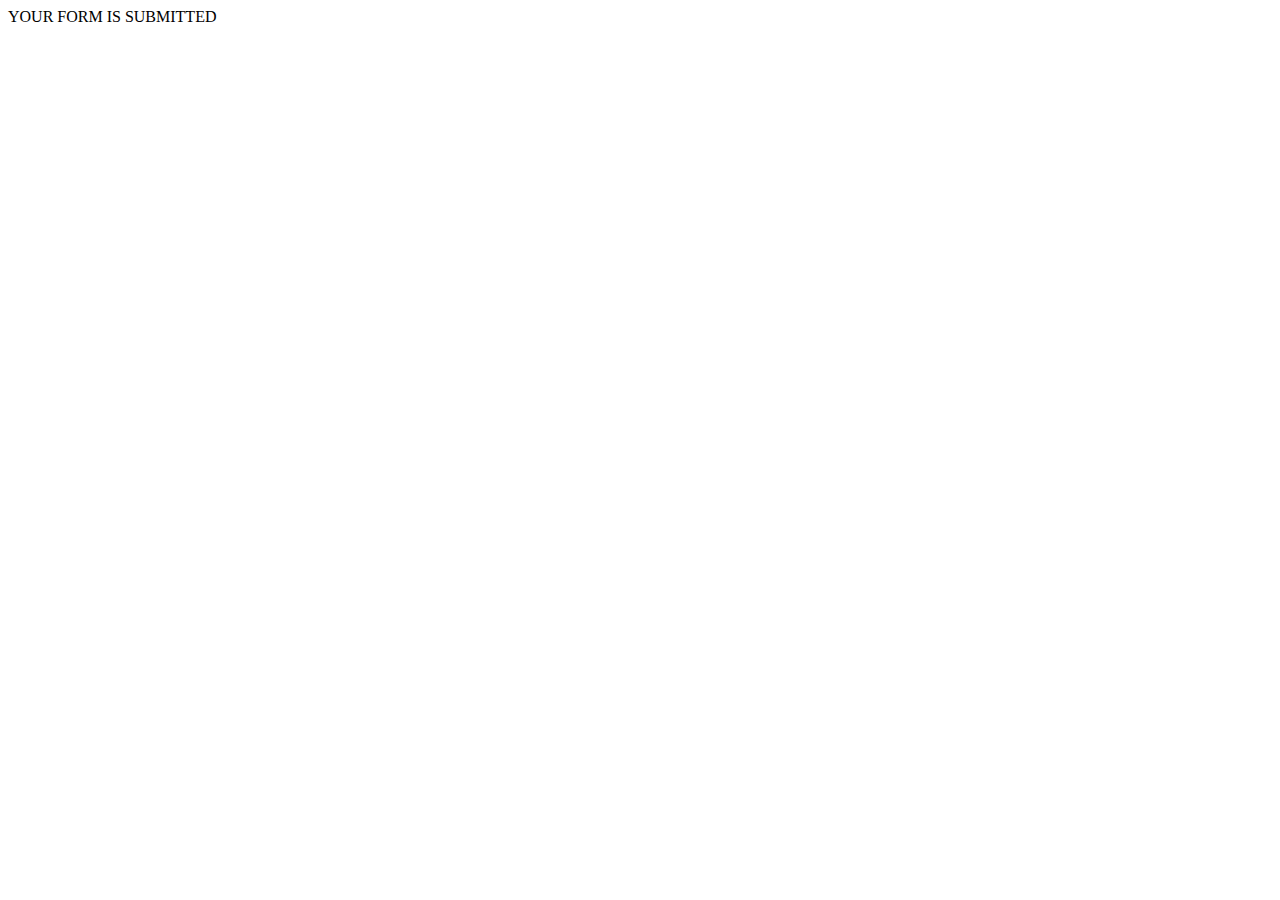
<file: index.html>
<!DOCTYPE html>
<html lang="en">
<head>
    <meta charset="UTF-8">
    <meta http-equiv="X-UA-Compatible" content="IE=edge">
    <meta name="viewport" content="width=device-width, initial-scale=1.0">
    <title>Document</title>
</head>
<body>
    YOUR FORM IS SUBMITTED
</body>
</html>
</file>
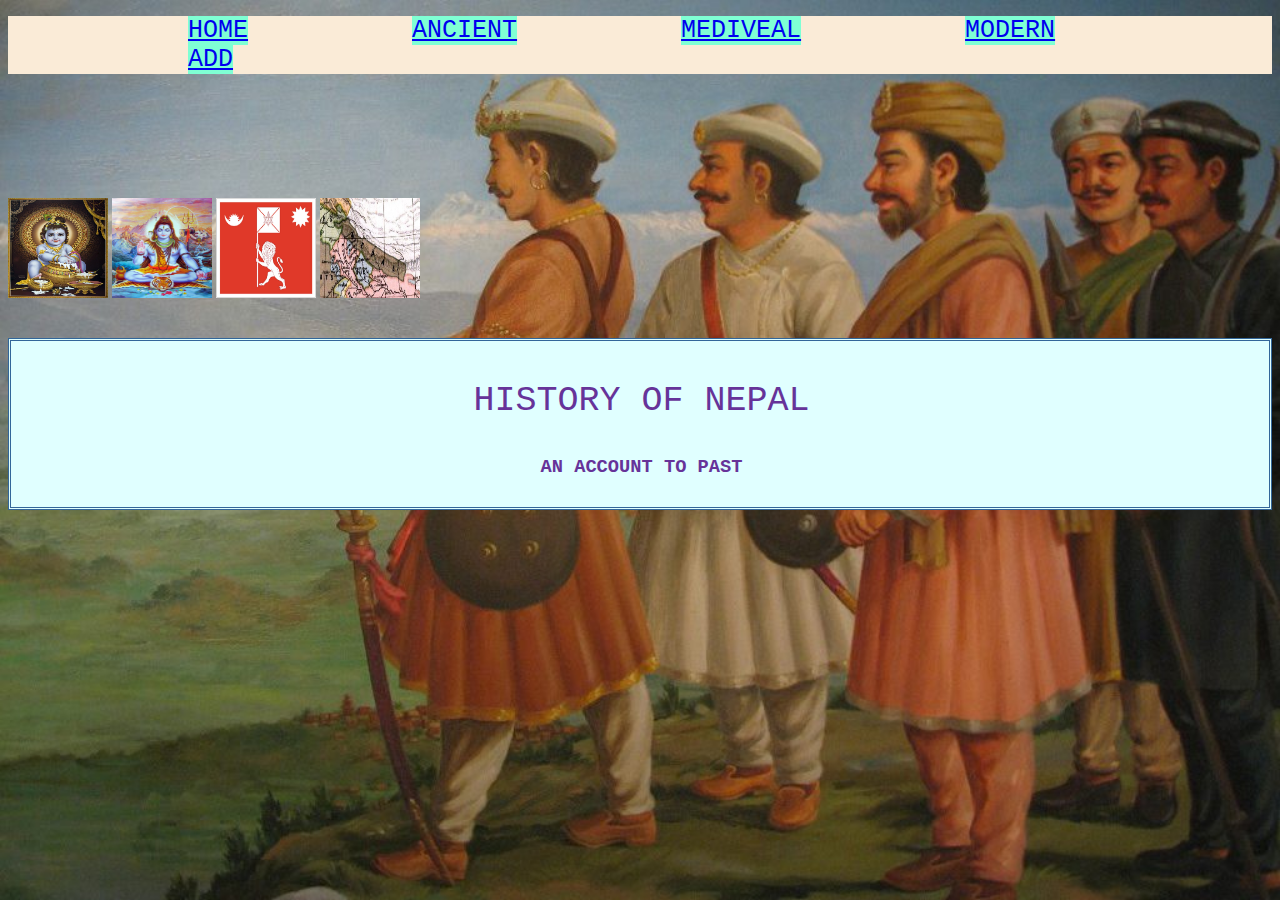
<file: home.html>
<!DOCTYPE html>
<html lang="en">
<head>
    <meta charset="UTF-8">
    <meta http-equiv="X-UA-Compatible" content="IE=edge">
    <meta name="viewport" content="width=device-width, initial-scale=1.0">
    <title>Document</title>
   <link rel="stylesheet" href="./home.css">
</head>
<body>
  <div class="container">
<nav><ul>
    <li><a href="./home.html">HOME</a></li>
    <li><a href="./pre.html">ANCIENT</a></li>
    <li><a href="./mid-his.html">MEDIVEAL</a></li>
    <li><a href="./modern.html">MODERN</a></li>
    <li><a href="./motivation.html">ADD</a></li>
</ul>
</nav>
</div> <br><br><br><br><br><br>
<img src="./photo/krishna madhav.jpg" width="100" height="100">
<img src="./photo/Shiva prabhu.webp" width="100" height="100">
<img src="./photo/king.jpg" width="100" height="100">
<img src="./photo/logo.jpg" width="100" height="100">
<br><br><br>
 <div class="tittle" ><center><p >HISTORY OF NEPAL</p>
 <h3>AN ACCOUNT TO PAST</h3></center></div><br><br>
</body>
</html>
</file>
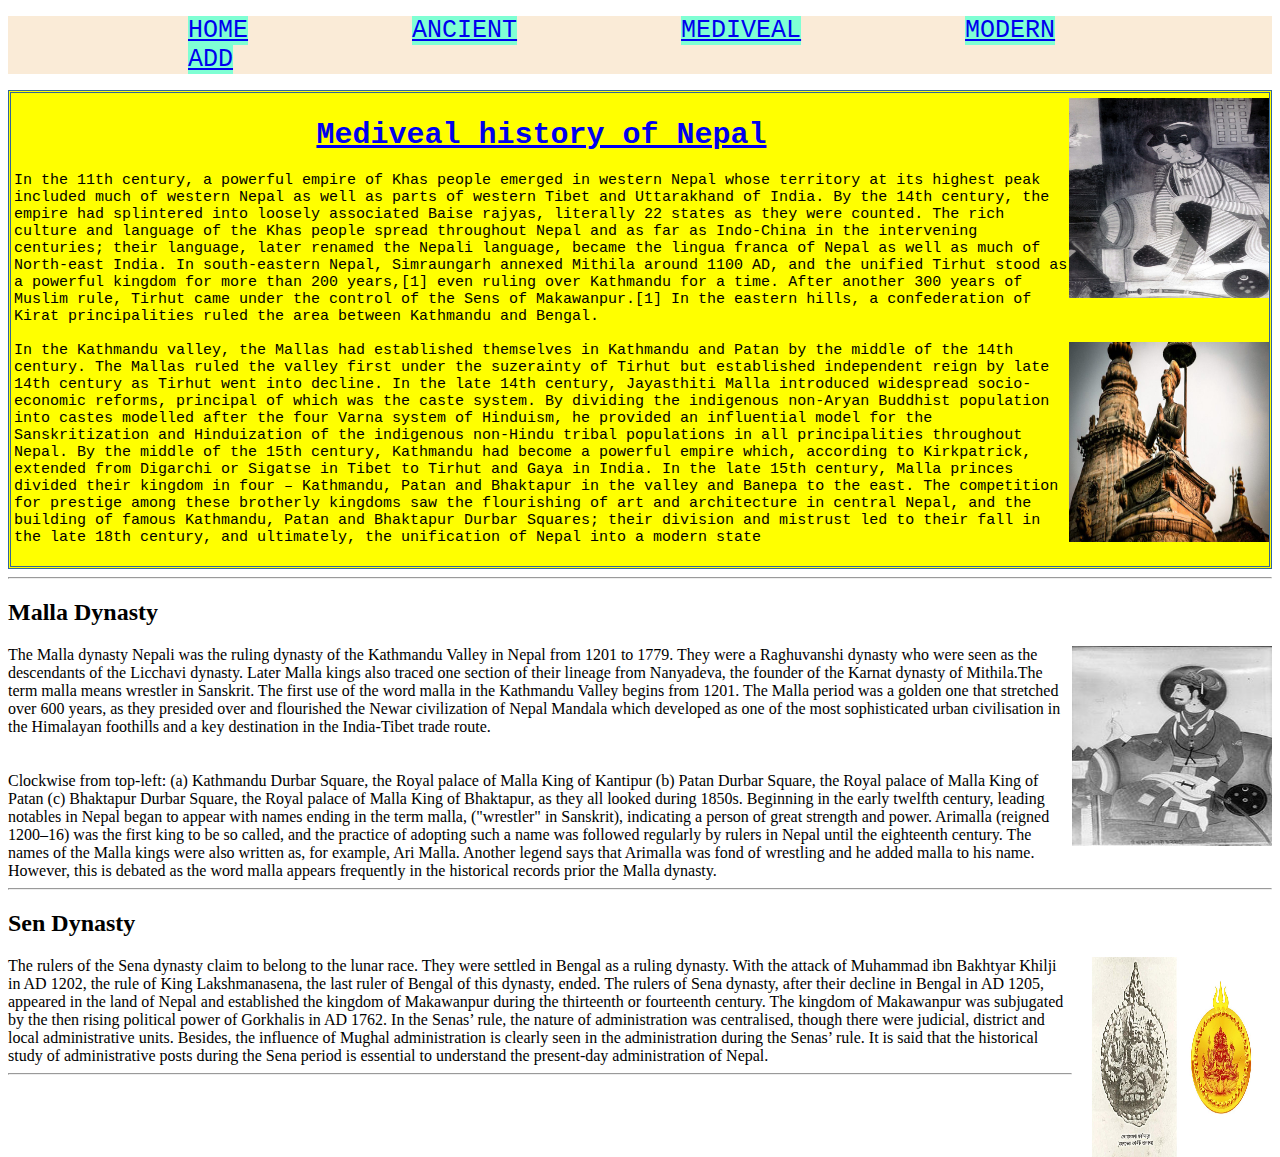
<file: mid-his.html>
<!DOCTYPE html>
<html lang="en">
<head>
    <meta charset="UTF-8">
    <meta http-equiv="X-UA-Compatible" content="IE=edge">
    <meta name="viewport" content="width=device-width, initial-scale=1.0">
    <title>Mid history</title>
    <link rel="stylesheet" href="./mid-his.css">  
</head>
<body>
  <div class="container">
    <nav><ul>
        <li><a href="./home.html">HOME</a></li>
        <li><a href="./pre.html">ANCIENT</a></li>
        <li><a href="./mid-his.html">MEDIVEAL</a></li>
        <li><a href="./modern.html">MODERN</a></li>
        <li><a href="./motivation.html">ADD</a></li>
    </ul>
    </nav>
    </div>
  <div class="midbackground" >
    <img class="midpicture" src="./photo/640px-Mahindra_malla.jpg" width="200" height="200">
    <a href="mid pics.html"><h1><center>Mediveal history of Nepal</center></h1></a>
    In the 11th century, a powerful empire of Khas people emerged in western Nepal whose
     territory at its highest peak included much of western Nepal as well as parts of western 
     Tibet and Uttarakhand of India. By the 14th century, the empire had splintered into loosely 
     associated Baise rajyas, literally 22 states as they were counted. The rich culture and language
      of the Khas people spread throughout Nepal and as far as Indo-China in the intervening centuries;
       their language, later renamed the Nepali language, became the lingua franca of Nepal as well as 
       much of North-east India. In south-eastern Nepal, Simraungarh annexed Mithila around 1100 AD, and 
       the unified Tirhut stood as a powerful kingdom for more than 200 years,[1] even ruling over
        Kathmandu for a time. After another 300 years of Muslim rule, Tirhut came under the control
         of the Sens of Makawanpur.[1] In the eastern hills, a confederation of Kirat principalities 
         ruled the area between Kathmandu and Bengal.<br><br>
         <img class="midpicture" src="./photo/Malla-Dynasty-of-Nepal.jpg" width="200" height="200">
    In the Kathmandu valley, the Mallas had established themselves in Kathmandu and Patan by the
     middle of the 14th century. The Mallas ruled the valley first under the suzerainty of Tirhut 
     but established independent reign by late 14th century as Tirhut went into decline. In the late 
     14th century, Jayasthiti Malla introduced widespread socio-economic reforms, principal of which 
     was the caste system. By dividing the indigenous non-Aryan Buddhist population into castes modelled 
     after the four Varna system of Hinduism, he provided an influential model for the Sanskritization
      and Hinduization of the indigenous non-Hindu tribal populations in all principalities throughout 
      Nepal. By the middle of the 15th century, Kathmandu had become a powerful empire which, according
       to Kirkpatrick, extended from Digarchi or Sigatse in Tibet to Tirhut and Gaya in India. In the late
        15th century, Malla princes divided their kingdom in four – Kathmandu, Patan and Bhaktapur in the 
        valley and Banepa to the east. The competition for prestige among these brotherly kingdoms saw the
         flourishing of art and architecture in central Nepal, and the building of famous Kathmandu, Patan 
         and Bhaktapur Durbar Squares; their division and mistrust led to their fall in the late 18th 
         century, and ultimately, the unification of Nepal into a modern state

  </div>
  <hr> 
  <div="mainmid">
    <p class="tittle"><h2>Malla Dynasty</h2></p>
    <img class="midpicture" src="./photo/Bhaskar_Malla.jpg" width="200" height="200">
    The Malla dynasty Nepali was the ruling dynasty of the Kathmandu Valley in Nepal from 1201 to 1779.
     They were a Raghuvanshi dynasty who were seen as the descendants of the Licchavi dynasty. Later Malla
      kings also traced one section of their lineage from Nanyadeva, the founder of the Karnat dynasty of 
      Mithila.The term malla means wrestler in Sanskrit. The first use of the word malla in the Kathmandu 
      Valley begins from 1201. The Malla period was a golden one that stretched over 600 years, as they 
      presided over and flourished the Newar civilization of Nepal Mandala which developed as one of the 
      most sophisticated urban civilisation in the Himalayan foothills and a key destination in the
       India-Tibet trade route.<br><br><br>
       Clockwise from top-left:
        (a) Kathmandu Durbar Square, the Royal palace of Malla King of Kantipur 
        (b) Patan Durbar Square, the Royal palace of Malla King of Patan
        (c) Bhaktapur Durbar Square, the Royal palace of Malla King of Bhaktapur, 
        as they all looked during 1850s.
        Beginning in the early twelfth century, leading notables in Nepal began to appear with 
        names ending in the term malla, ("wrestler" in Sanskrit), indicating a person of great 
        strength and power. Arimalla (reigned 1200–16) was the first king to be so called, and 
        the practice of adopting such a name was followed regularly by rulers in Nepal until the 
        eighteenth century. 
        The names of the Malla kings were also written as, for example, Ari Malla. 
        Another legend says that Arimalla was fond of wrestling and he added malla to his name. However,
         this is debated as the word malla appears frequently in the historical records prior the Malla 
         dynasty.<br><hr>
         <p class="tittle"><h2>Sen Dynasty</h2></p>
         <img class="midpicture" src="./Sena_Empire_Coat_of_Arms.jpg" width="200" height="200">
         The rulers of the Sena dynasty claim to belong to the lunar race. 
         They were settled in Bengal as a ruling dynasty. With the attack of Muhammad ibn Bakhtyar
          Khilji in AD 1202, the rule of King Lakshmanasena, the last ruler of Bengal of this dynasty,
           ended. The rulers of Sena dynasty, after their decline in Bengal in AD 1205, appeared in the 
           land of Nepal and established the kingdom of Makawanpur during the thirteenth or fourteenth 
           century. The kingdom of Makawanpur was subjugated by the then rising political power of 
           Gorkhalis in AD 1762. In the Senas’ rule, the nature of administration was centralised,
            though there were judicial, district and local administrative units. Besides, 
            the influence of Mughal administration is clearly seen in the administration 
            during the Senas’ rule. It is said that the historical study of administrative
             posts during the Sena period is essential to understand the present-day administration
              of Nepal.<hr>
  </div>
</body>
</html>
</file>
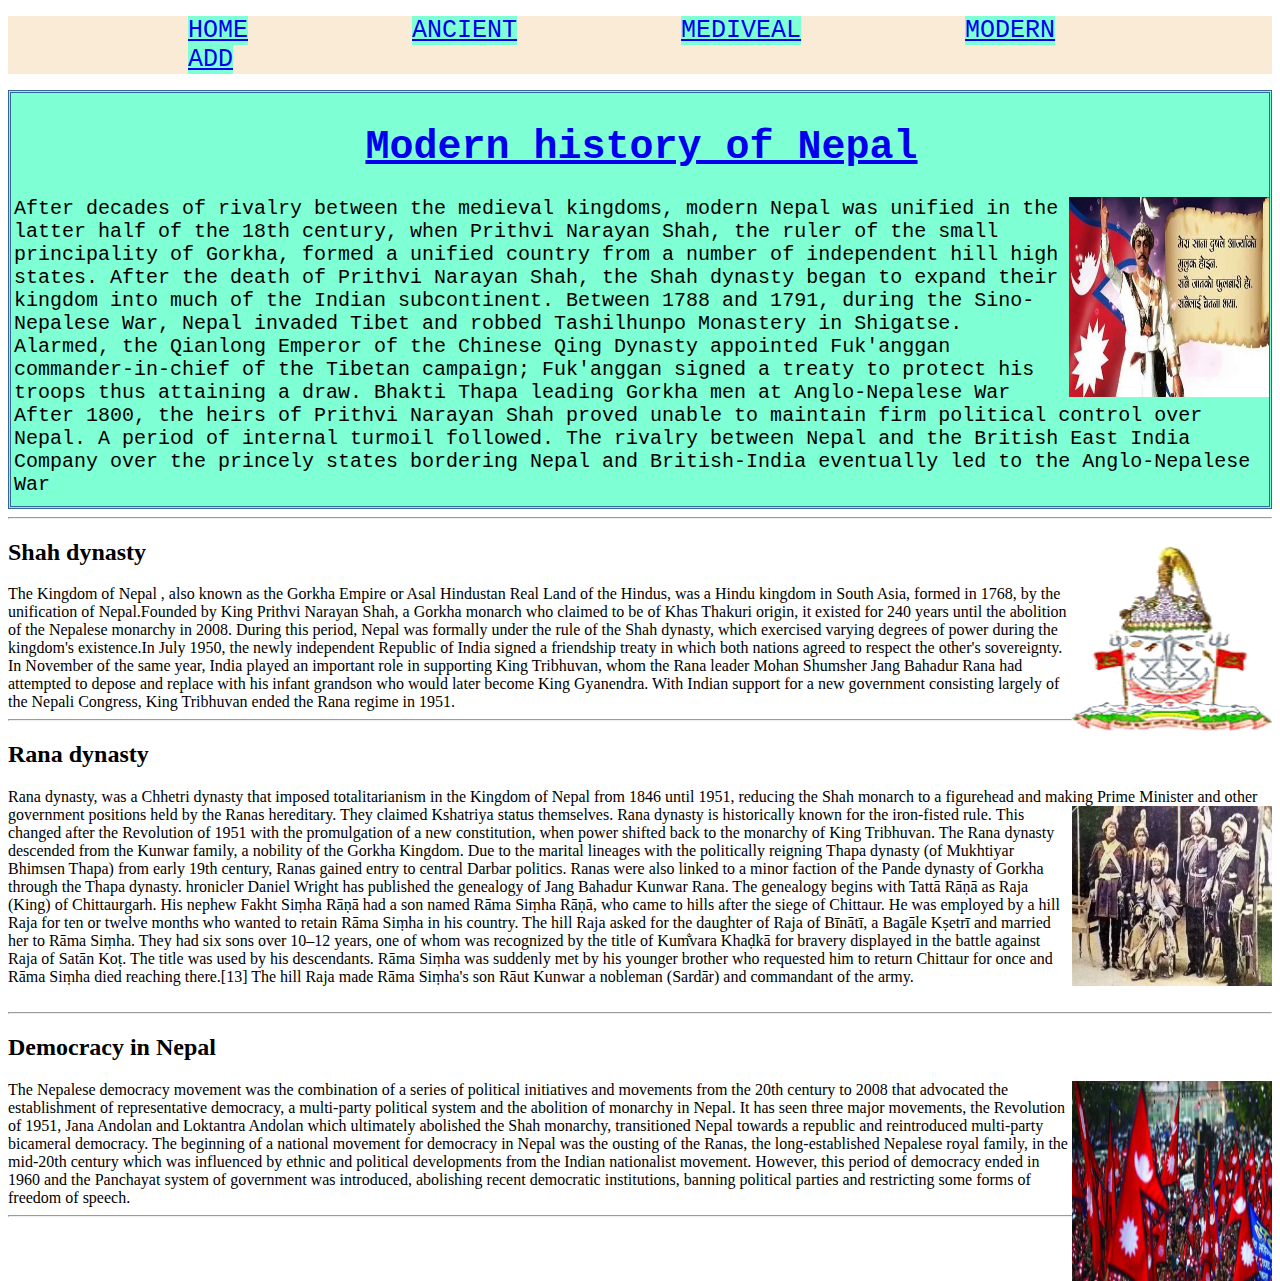
<file: modern.html>
<!DOCTYPE html>
<html lang="en">
<head>
    <meta charset="UTF-8">
    <meta http-equiv="X-UA-Compatible" content="IE=edge">
    <meta name="viewport" content="width=device-width, initial-scale=1.0">
    <title>Document</title>
    <link rel="stylesheet" href="./modern.css">
</head>
<body>
    <div class="container">
        <nav><ul>
            <li><a href="./home.html">HOME</a></li>
            <li><a href="./pre.html">ANCIENT</a></li>
            <li><a href="./mid-his.html">MEDIVEAL</a></li>
            <li><a href="./modern.html">MODERN</a></li>
            <li><a href="./motivation.html">ADD</a></li>
        </ul>
        </nav>
        </div>
 <div class="background"  >
    <a href="./modernpics.html"><h1><center>Modern history of Nepal</center></h1></a>
    <img class="img" src="./photo/King-Prithvi-narayan-shah-.jpg" width="200" height="200">
    After decades of rivalry between the medieval kingdoms, 
    modern Nepal was unified in the latter half of the 18th century, when Prithvi Narayan Shah, the ruler
     of the small principality of Gorkha, formed a unified country from a number of independent hill high 
     states. After the death of Prithvi Narayan Shah, the Shah dynasty began to expand their kingdom into 
     much of the Indian subcontinent. Between 1788 and 1791, during the Sino-Nepalese War, Nepal invaded 
     Tibet and robbed Tashilhunpo Monastery in Shigatse. Alarmed, the Qianlong Emperor of the Chinese Qing
      Dynasty appointed Fuk'anggan commander-in-chief of the Tibetan campaign; Fuk'anggan signed a treaty
       to protect his troops thus attaining a draw.


    Bhakti Thapa leading Gorkha men at Anglo-Nepalese War
    After 1800, the heirs of Prithvi Narayan Shah proved unable to maintain firm political control over 
    Nepal. A period of internal turmoil followed. The rivalry between Nepal and the British East India 
    Company over the princely states bordering Nepal and British-India eventually led to the 
    Anglo-Nepalese War   
 </div> 
 <hr>
 <div="mainmod">
    <img class="img" src="./photo/nepal-crest.gif" width="200" height="200">
    <h2>Shah dynasty</h2>
    The Kingdom of Nepal , also known as the Gorkha Empire  or Asal Hindustan Real Land of the Hindus,
     was a Hindu kingdom in South Asia, formed in 1768, by the unification of Nepal.Founded by 
     King Prithvi Narayan Shah, a Gorkha monarch who claimed to be of Khas Thakuri origin,
    it existed for 240 years until the abolition of the Nepalese monarchy in 2008. During this period,
     Nepal was formally under the rule of the Shah dynasty, which exercised varying degrees of power 
   during the kingdom's existence.In July 1950, the newly independent Republic of India signed a friendship treaty in which both nations agreed to respect the other's sovereignty. In November of
         the same year, India played an important role in supporting King Tribhuvan, whom the Rana leader
          Mohan Shumsher Jang Bahadur Rana had attempted to depose and replace with his infant grandson
           who would later become King Gyanendra. With Indian support for a new government consisting 
           largely of the Nepali Congress, King Tribhuvan ended the Rana regime in 1951.<br><hr>
 <h2>Rana dynasty</h2>
 Rana dynasty,  was a Chhetri dynasty that imposed totalitarianism in the Kingdom of Nepal from 1846 until
  1951, reducing the Shah monarch to a figurehead and making Prime Minister and other government positions
   held by the Ranas hereditary. They claimed Kshatriya status themselves.
    Rana dynasty is historically known for the iron-fisted rule.
    <img class="img" src="./photo/Jung-Bahadur-Rana.webp" width="200" height="180">This changed after the Revolution of 1951 with the promulgation of a new constitution, when power 
     shifted back to the monarchy of King Tribhuvan.
The Rana dynasty descended from the Kunwar family, a nobility of the Gorkha Kingdom.
 Due to the marital lineages with the politically reigning Thapa dynasty (of Mukhtiyar Bhimsen Thapa) 
 from early 19th century, Ranas gained entry to central Darbar politics. Ranas were also linked to 
 a minor faction of the Pande dynasty of Gorkha through the Thapa dynasty. 
 hronicler Daniel Wright has published the genealogy of Jang Bahadur Kunwar Rana. 
 The genealogy begins with Tattā Rāṇā as Raja (King) of Chittaurgarh.
  His nephew Fakht Siṃha Rāṇā had a son named Rāma Siṃha Rāṇā, who came to hills after the siege of 
  Chittaur. He was employed by a hill Raja for ten or twelve months who wanted to retain Rāma Siṃha in his
   country. The hill Raja asked for the daughter of Raja of Bīnātī, a Bagāle Kṣetrī and married her to 
   Rāma Siṃha. They had six sons over 10–12 years, one of whom was recognized by the title of Kum̐vara 
   Khaḍkā for bravery displayed in the battle against Raja of Satān Koṭ. The title was used by his descendants. 
   Rāma Siṃha was suddenly met by his younger brother who requested him to return Chittaur for once and
    Rāma Siṃha died reaching there.[13] The hill Raja made Rāma Siṃha's son Rāut Kunwar a nobleman (Sardār)
     and commandant of the army.<br><br><hr>
     <h2>Democracy in Nepal</h2>
  <img class="img" src="./photo/demos.jpg" width="200" height="200">
     The Nepalese democracy movement was the combination of a series of political initiatives and
      movements from the 20th century to 2008 that advocated the establishment of representative democracy,
a multi-party political system and the abolition of monarchy in Nepal. It has seen three major movements, 
the Revolution of 1951, Jana Andolan and Loktantra Andolan  which ultimately abolished the Shah monarchy, 
transitioned Nepal towards a republic and reintroduced multi-party bicameral democracy.
The beginning of a national movement for democracy in Nepal was the ousting of the Ranas, the 
long-established Nepalese royal family, in the mid-20th century which was influenced by ethnic and
 political developments from the Indian nationalist movement. However, this period of democracy 
 ended in 1960 and the Panchayat system of government was introduced, abolishing recent democratic 
 institutions, banning political parties and restricting some forms of freedom of speech.<hr>
 </div>
</body>
</html>
</file>
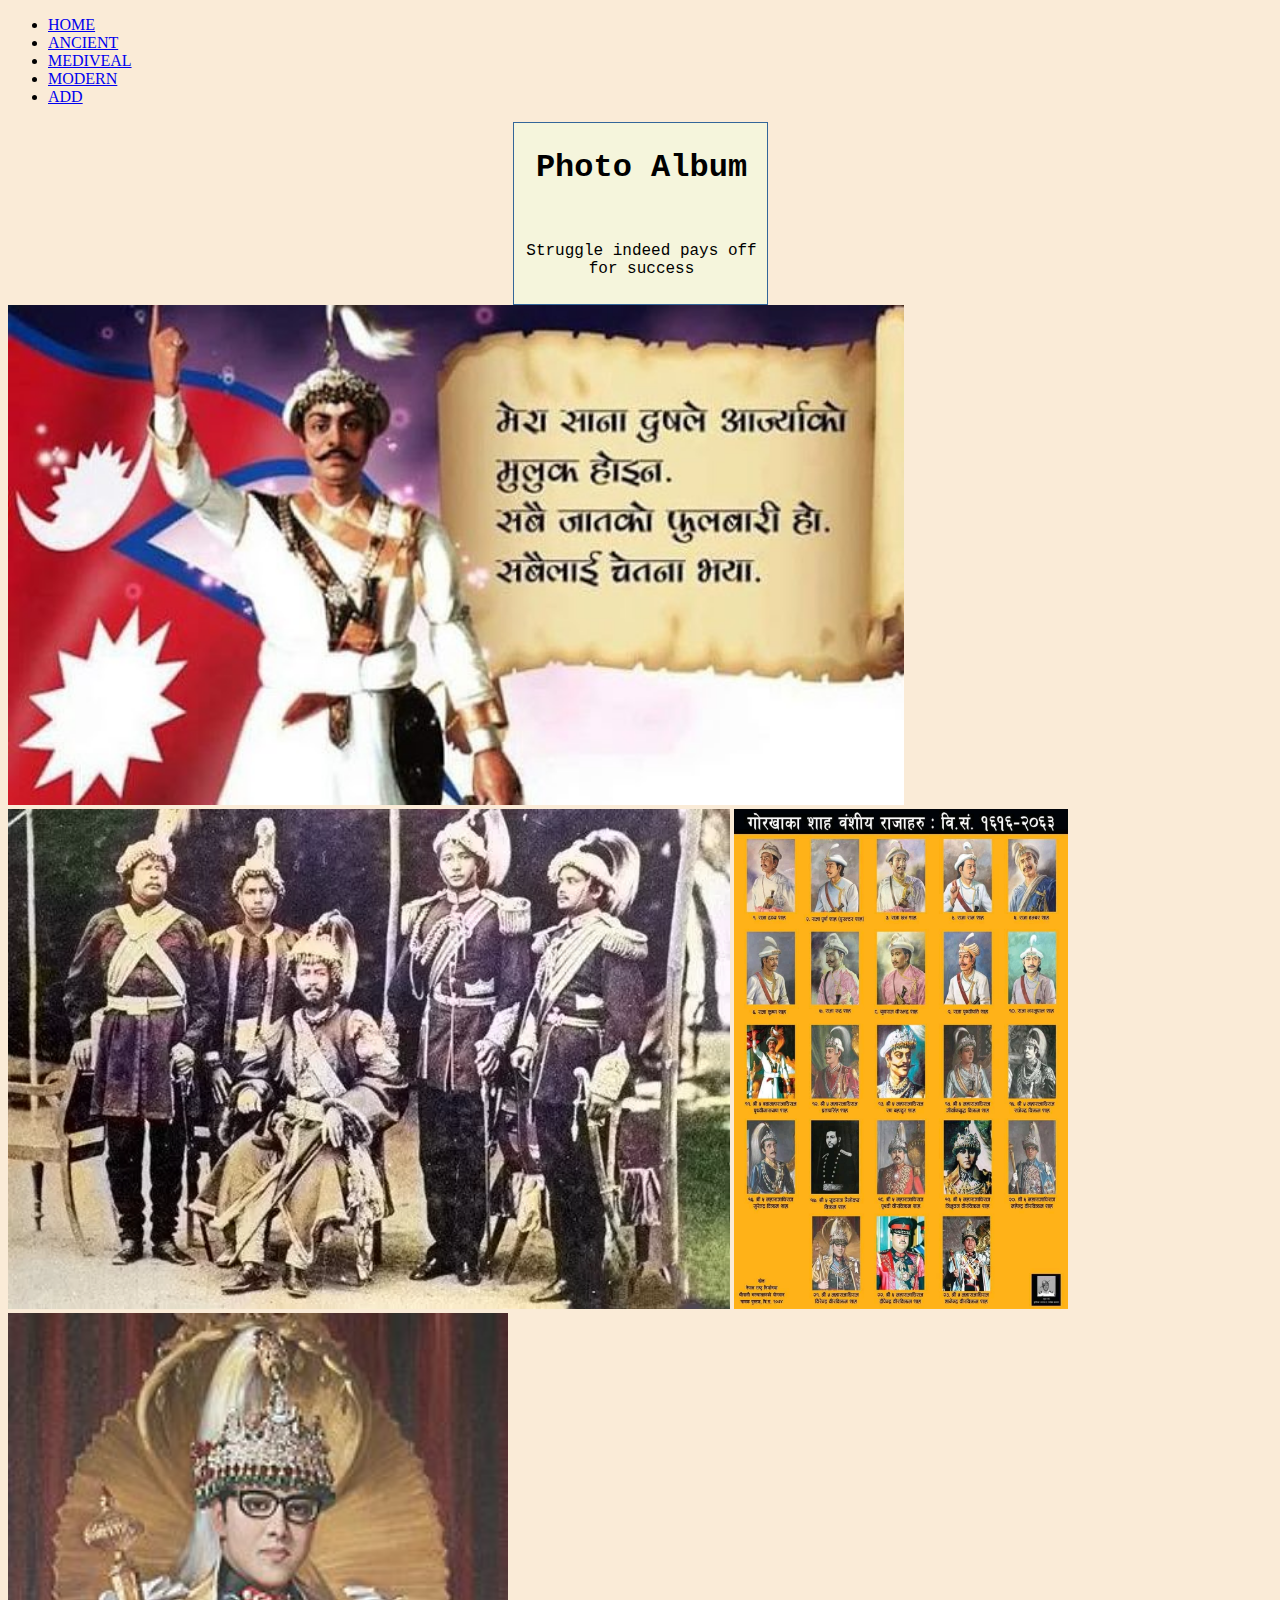
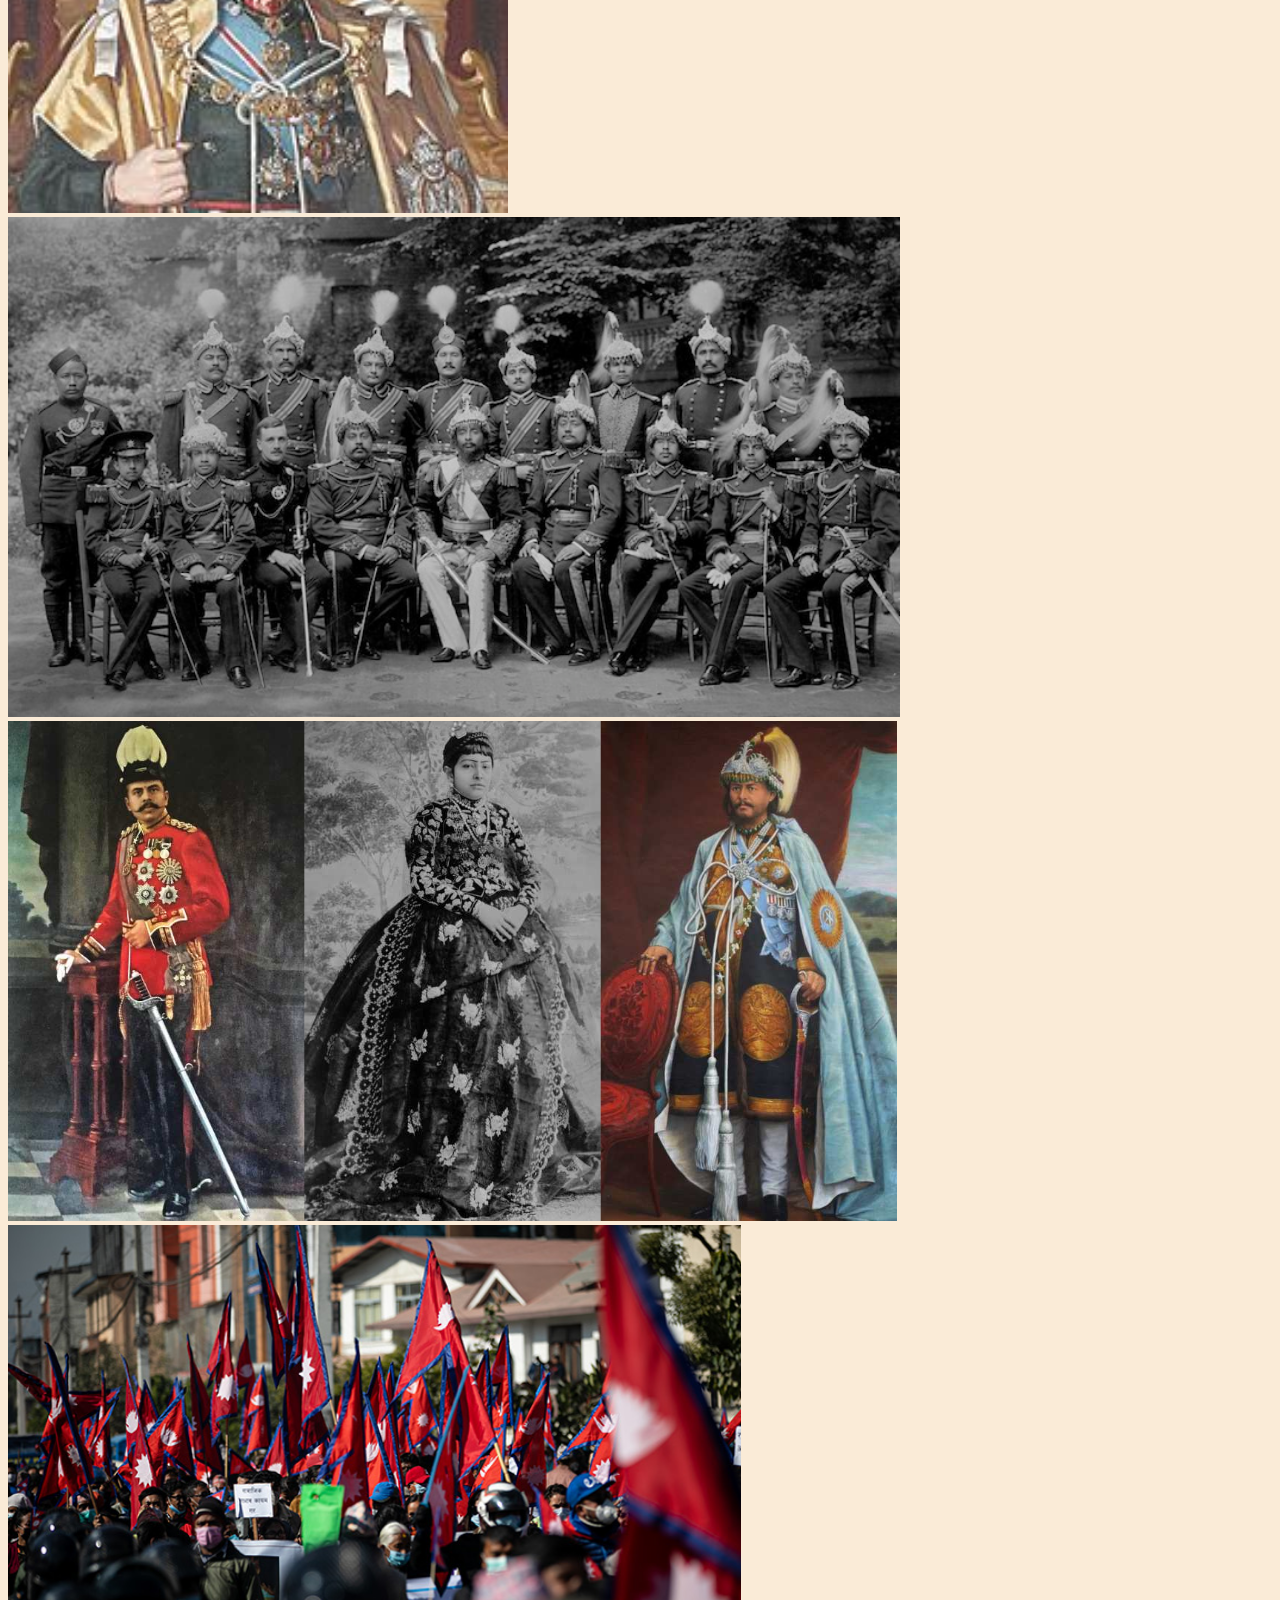
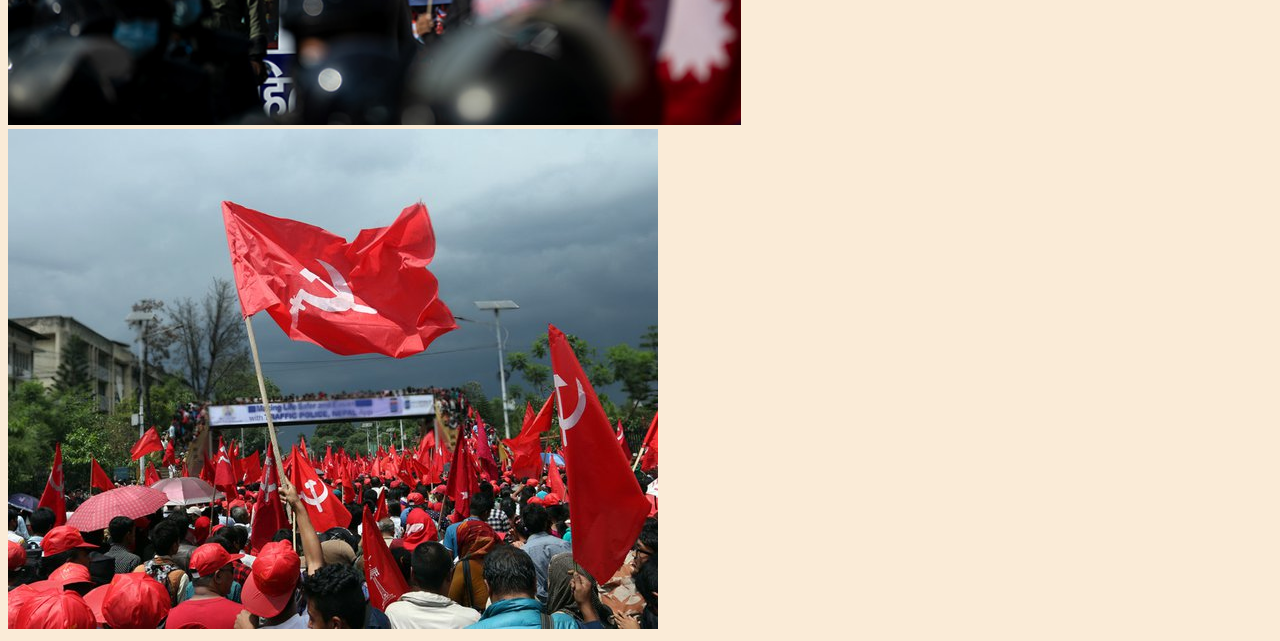
<file: modernpics.html>
<!DOCTYPE html>
<html lang="en">
<head>
    <meta charset="UTF-8">
    <meta http-equiv="X-UA-Compatible" content="IE=edge">
    <meta name="viewport" content="width=device-width, initial-scale=1.0">
    <title>Document</title>
    <link rel="stylesheet" href="./modernpics.css">  
</head>
<body>
    <div class="container">
        <nav><ul>
            <li><a href="./home.html">HOME</a></li>
            <li><a href="./pre.html">ANCIENT</a></li>
            <li><a href="./mid-his.html">MEDIVEAL</a></li>
            <li><a href="./modern.html">MODERN</a></li>
            <li><a href="./motivation.html">ADD</a></li>
        </ul>
        </nav>
        </div>
   <center> <div class="text3"><h1>Photo Album</h1><br>
   <p> Struggle indeed pays off for success</p></div></center>
    <div class="photoalbum">
    <img  src="./photo/King-Prithvi-narayan-shah-.jpg" height="500" wigth="500">
    <img  src="./photo/Jung-Bahadur-Rana.webp" height="500" wigth="500">
    <img  src="./photo/p3.1.jpg" height="500" wigth="500">
    <img  src="./photo/3.2.jpg" height="500" wigth="500">
    <img  src="./photo/3.3.jpg" height="500" wigth="500">
    <img  src="./photo/3.4.jpg" height="500" wigth="500">
    <img  src="./photo/3.5.jpg" height="500" wigth="500">
    <img  src="./photo/3.6.jpg" height="500" wigth="500">
</div>
</body>
</html>
</file>
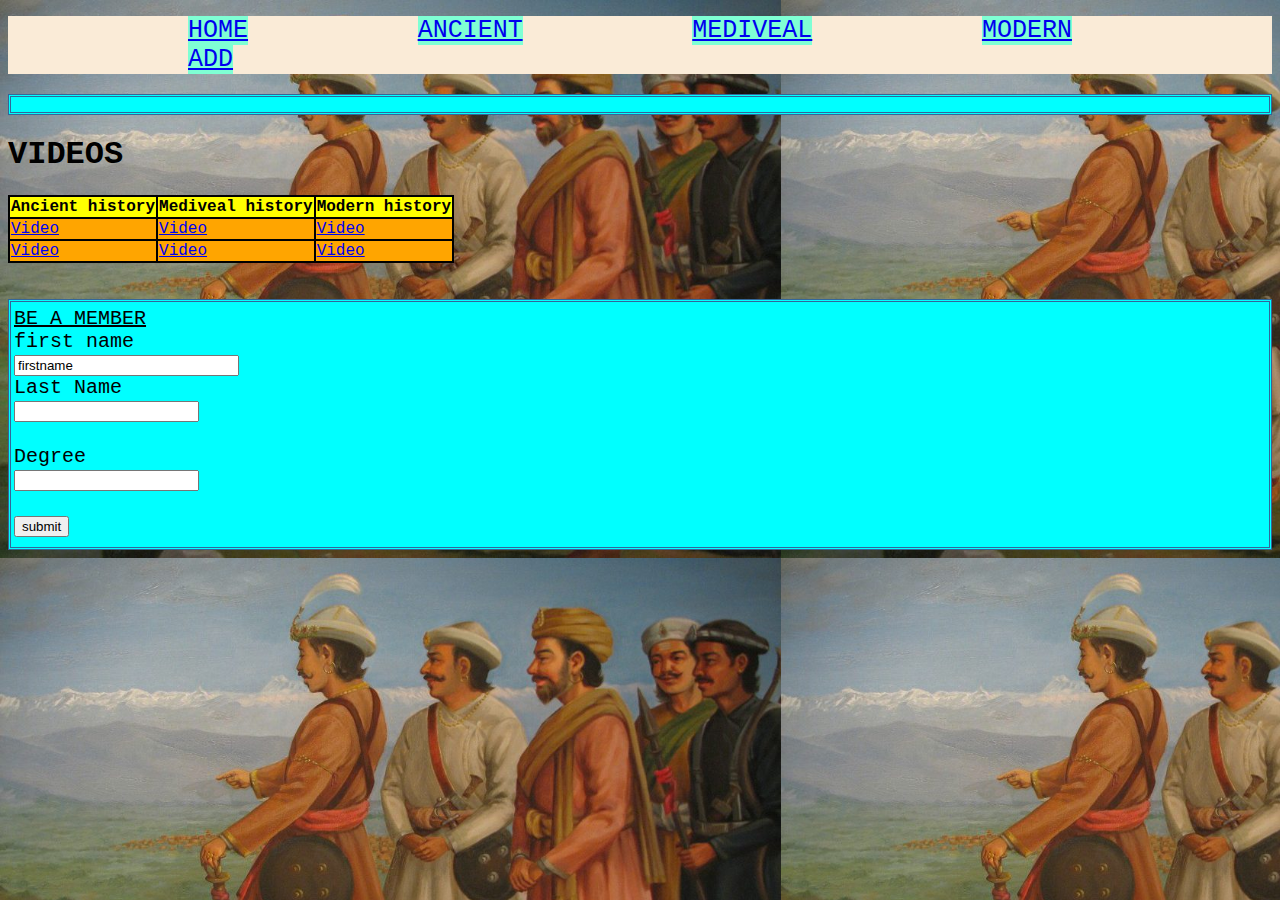
<file: motivation.html>
<!DOCTYPE html>
<html lang="en">
<head>
    <meta charset="UTF-8">
    <meta http-equiv="X-UA-Compatible" content="IE=edge">
    <meta name="viewport" content="width=device-width, initial-scale=1.0">
    <title>Document</title>
    <link rel="stylesheet" href="./motivation.css">
</head>
<body>
    <div class="container">
        <nav><ul>
            <li><a href="./home.html">HOME</a></li>
            <li><a href="./pre.html">ANCIENT</a></li>
            <li><a href="./mid-his.html">MEDIVEAL</a></li>
            <li><a href="./modern.html">MODERN</a></li>
            <li><a href="./motivation.html">ADD</a></li>
        </ul>
        </nav>
   <p class="tittle"><h1>VIDEOS</h1></p>
    <table bgcolor="black">
        <tr bgcolor="yellow">
            <th>Ancient history</th>
            <th>Mediveal history</th>
            <th>Modern history</th>
        </tr>
        <tr bgcolor="orange">
            <td><a href="https://www.youtube.com/watch?v=v8hiHQFOTCg">Video</a></td>
            <td><a href="https://www.youtube.com/watch?v=Sc6pPetd9KI">Video</a></td>
            <td><a href="https://www.youtube.com/watch?v=XTwh_VC_FPM">Video</a></td>
        </tr>
        <tr bgcolor="orange">
            <td><a href="https://www.youtube.com/watch?v=56yR3nOx7tI">Video</a></td>
            <td><a href="https://www.youtube.com/watch?v=UYLmESlEvdc">Video</a></td>
            <td><a href="https://www.youtube.com/watch?v=PR7XVAysImU">Video</a></td>
        </tr>
    </table><br><br>
          <div class="tittle">
           <u> BE A MEMBER</u>
        <form action="./index.html" >
            <!--INPUT TYPE = TEXT-->
            <label for="fname">first name</label><br>
            <input type="text" id="fname" name="fname" value="firstname" MINLENGTH="5" MAXLENGTH="10" required size="25"><br>
            <label type=""lname>Last Name</label><br>
            <input type="text" id="lname" name=" lname" value=""><br><br>
            <label type=""lname>Degree</label><br>
            <input type="text" id="lname" name=" lname" value=""><br><br>
            <!--INPUT TYPE= SUBMIT-->
    <input type="submit" value="submit"

    <!-- INPUT TYPE = "button"-->
    <!--input type="button" value="submitbutton"-->
    </form>
        </div>
</body>
</html>
</file>
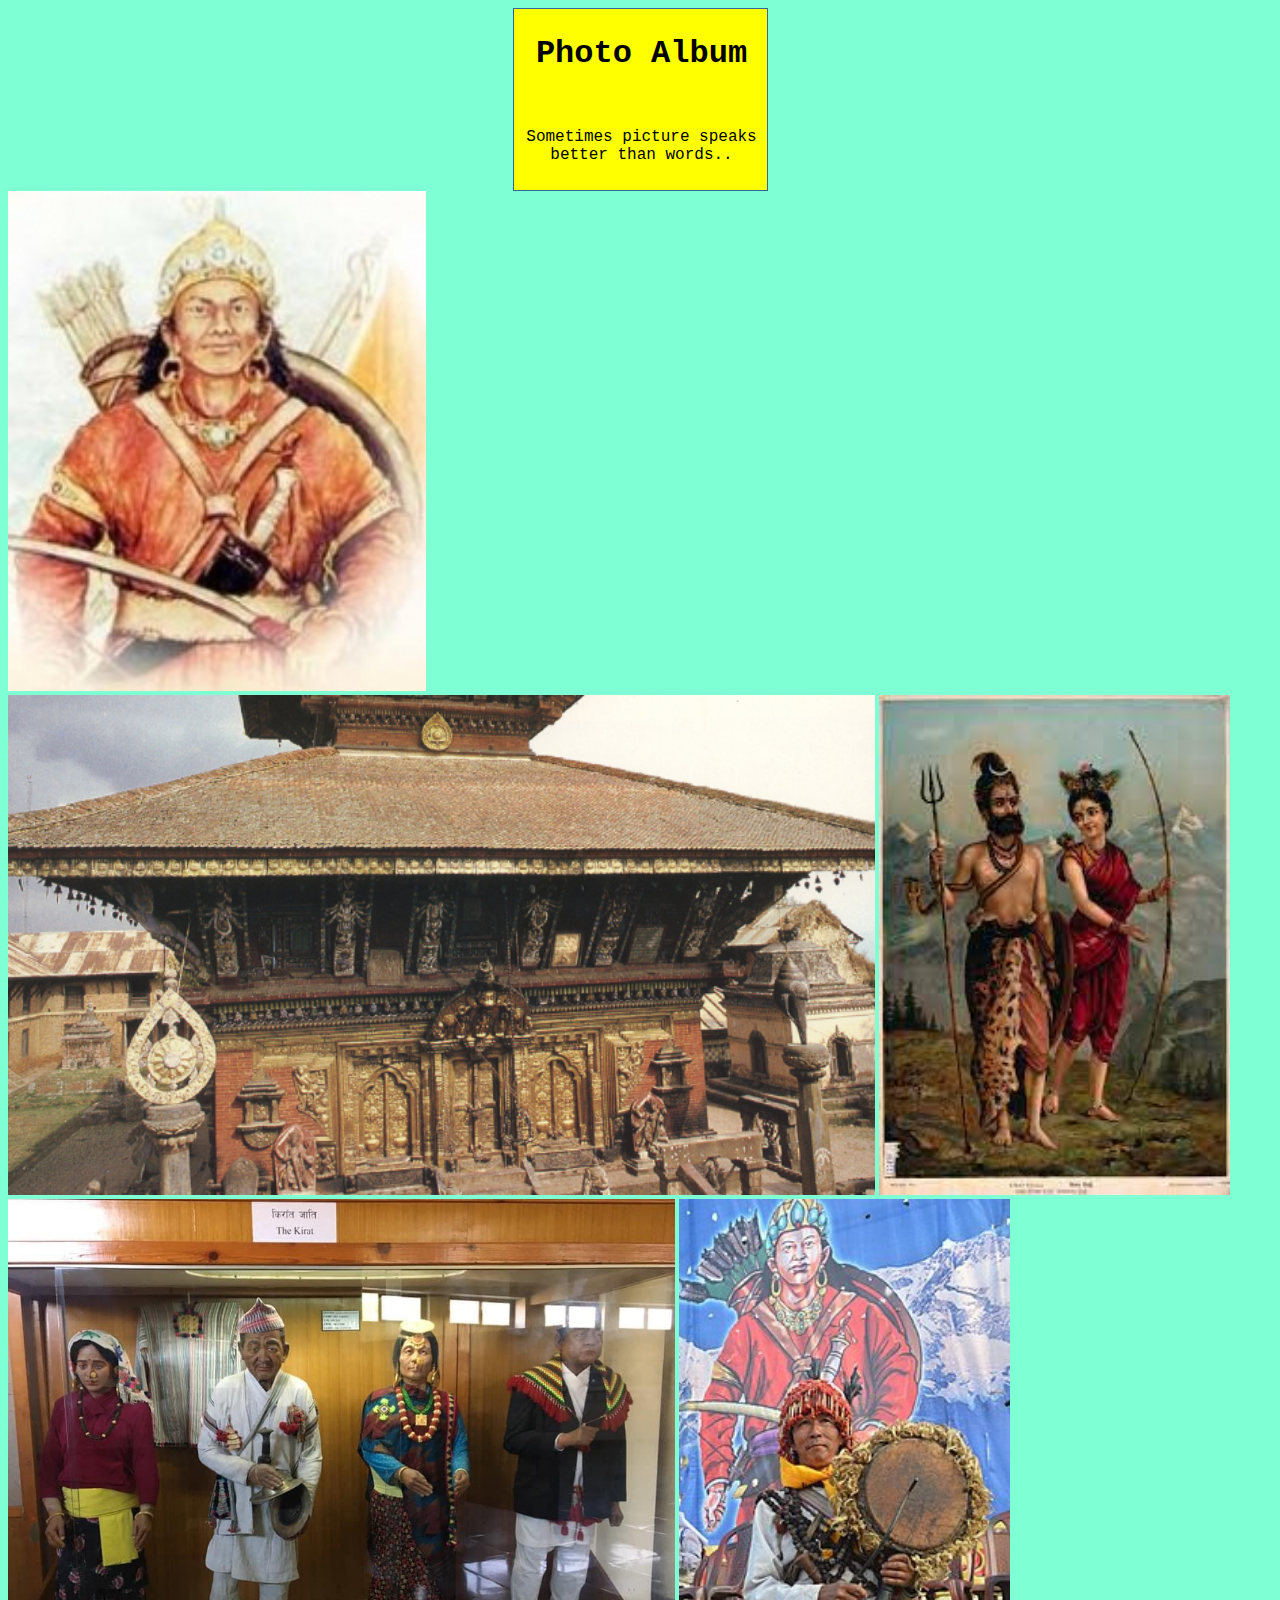
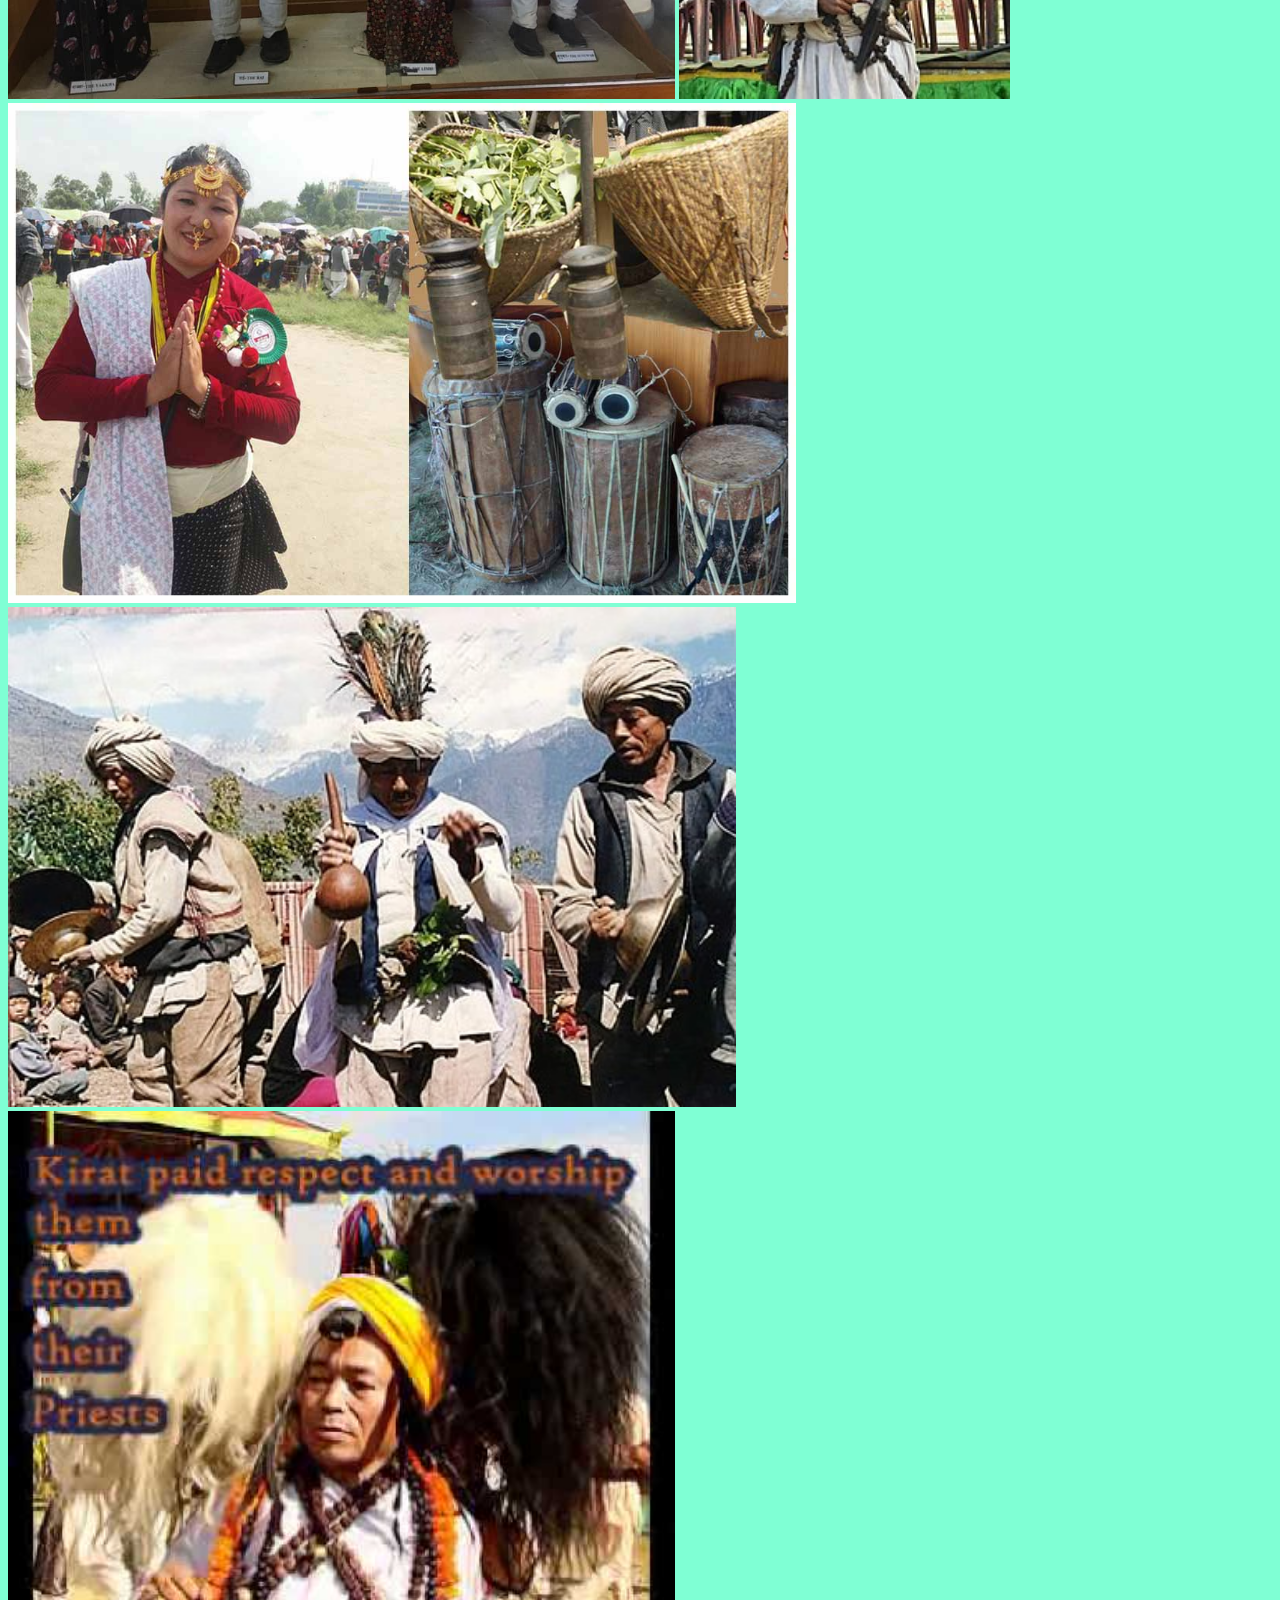
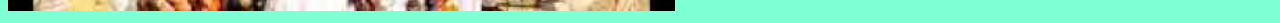
<file: pre pictures.html>
<!DOCTYPE html>
<html lang="en">
<head>
    <meta charset="UTF-8">
    <meta http-equiv="X-UA-Compatible" content="IE=edge">
    <meta name="viewport" content="width=device-width, initial-scale=1.0">
    <title>Document</title>
    <link rel="stylesheet" href="./pre pictures.css">  
</head>
<body>
   <center> <div class="phtext"><h1>Photo Album</h1><br>
   <p> Sometimes picture speaks better than words..</p></div></center>
    <div class="photoalbum">
    <img  src="./photo/200_yalambar.webp" height="500" wigth="500">
    <img  src="./photo/lichavi.jpg" height="500" wigth="500">
    <img  src="./photo/p1.1.jpg" height="500" wigth="500">
    <img  src="./photo/p1.2.jpg" height="500" wigth="500">
    <img  src="./photo/p1.3.jpg" height="500" wigth="500">
    <img  src="./photo/p1.4.jpg" height="500" wigth="500">
    <img  src="./photo/p1.5.jpg" height="500" wigth="500">
    <img  src="./photo/p1.6.jpg" height="500" wigth="500">
</div>
</body>
</html>
</file>
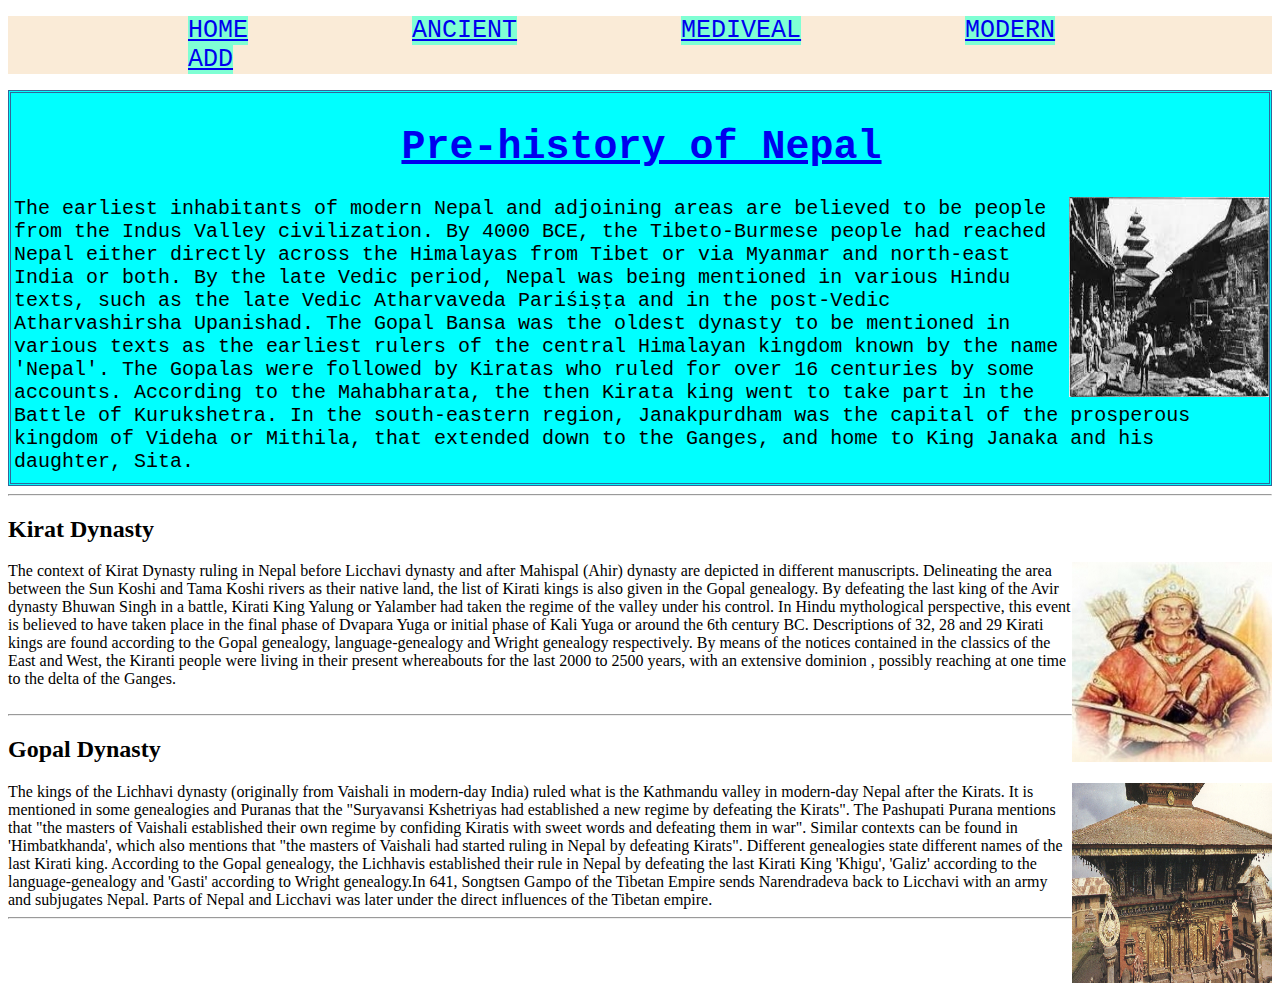
<file: pre.html>
<!DOCTYPE html>
<html lang="en">
<head>
    <meta charset="UTF-8">
    <meta http-equiv="X-UA-Compatible" content="IE=edge">
    <meta name="viewport" content="width=device-width, initial-scale=1.0">
    <title>pre</title>
    <link rel="stylesheet" href="./pre.css">
</head>
<body>
    <div class="container">
        <nav><ul>
            <li><a href="./home.html">HOME</a></li>
            <li><a href="./pre.html">ANCIENT</a></li>
            <li><a href="./mid-his.html">MEDIVEAL</a></li>
            <li><a href="./modern.html">MODERN</a></li>
            <li><a href="./motivation.html">ADD</a></li>
        </ul>
        </nav>
        </div>
    <div class="background">
        <a href="./pre pictures.html"><h1><CENTER>Pre-history of Nepal</CENTER></h1></a>
        <img class="image1" src="./photo/an.jpg" width ="200" height ="200">
    The earliest inhabitants of modern Nepal and adjoining areas are believed to be 
    people from the Indus Valley civilization. 
    By 4000 BCE, the Tibeto-Burmese people had reached Nepal either 
    directly across the Himalayas from Tibet or via Myanmar and north-east India or both.
     By the late Vedic period, Nepal was being mentioned in various Hindu texts, such as the 
     late Vedic Atharvaveda Pariśiṣṭa and in the post-Vedic Atharvashirsha Upanishad.
      The Gopal Bansa was the oldest dynasty to be mentioned in various texts as the earliest
       rulers of the central Himalayan kingdom known by the name 'Nepal'.
        The Gopalas were followed by Kiratas who ruled for over 16 centuries by some accounts.
         According to the Mahabharata, the then Kirata king went to take part in the Battle of Kurukshetra. In the south-eastern region, Janakpurdham was the capital of the prosperous kingdom
          of Videha or Mithila, that extended down to the Ganges, and home to King Janaka and his daughter, Sita.
        </div>
        <hr>
        <div class="main pre">
        <p class="tittle"><h2>Kirat Dynasty</h2></p>
        <img class="image1" src="./photo/200_yalambar.webp" width ="200" height ="200">
        The context of Kirat Dynasty ruling in Nepal before Licchavi dynasty and after Mahispal 
        (Ahir) dynasty are depicted in different manuscripts. Delineating the area between the 
        Sun Koshi and Tama Koshi rivers as their native land, the list of Kirati kings is also 
        given in the Gopal genealogy. By defeating the last king of the Avir dynasty Bhuwan Singh 
        in a battle, Kirati King Yalung or Yalamber had taken the regime of the valley under 
        his control. In Hindu mythological perspective, this event is believed to have taken place 
        in the final phase of Dvapara Yuga or initial phase of Kali Yuga or around the 6th century BC.
         Descriptions of 32, 28 and 29 Kirati kings are found according to the Gopal genealogy,
          language-genealogy and Wright genealogy respectively.
           By means of the notices contained in the classics of the East and West, the Kiranti people were 
           living in their present whereabouts for the last 2000 to 2500 years, with an extensive dominion
           , possibly reaching at one time to the delta of the Ganges.<br><br><hr>
           <p class="tittle"><h2>Gopal Dynasty</h2></p> 
           <img class="image1" src="./photo/lichavi.jpg" width ="200" height ="200">
           The kings of the Lichhavi dynasty (originally from Vaishali in modern-day India) 
           ruled what is the Kathmandu valley in modern-day Nepal after the Kirats. 
           It is mentioned in some genealogies and Puranas that the "Suryavansi Kshetriyas had established
            a new regime by defeating the Kirats". The Pashupati Purana mentions that "the masters of 
            Vaishali established their own regime by confiding Kiratis with sweet words and 
            defeating them in war". Similar contexts can be found in 'Himbatkhanda', which also
             mentions that "the masters of Vaishali had started ruling in Nepal by defeating Kirats". 
             Different genealogies state different names of the last Kirati king. According to the 
             Gopal genealogy, the Lichhavis established their rule in Nepal by defeating the last Kirati 
             King 'Khigu', 'Galiz' according to the language-genealogy and 'Gasti' according to Wright 
             genealogy.In 641, Songtsen Gampo of the Tibetan Empire sends Narendradeva back to Licchavi 
             with an army and subjugates Nepal. Parts of Nepal and Licchavi was later under the direct 
             influences of the Tibetan empire.<hr>
        </div>
        </body>
</html>
</file>
<file: home.css>
body{background-image: url(./photo/home.jpg); background-size: cover; }
.navbar{width:100%;
height:15VH;
margin: auto;
display: flex;
align-items: center;}

    nav{flex:1;
    padding-left:60px; background-color: antiquewhite;}

    nav ul li{ font-family: 'Courier New', Courier, monospace;color: beige;background-color: aquamarine;
        font-size: 25px;
        display: inline-block;
    list-style: none;
margin: 0px 80px;}

nav ul li{text-decoration: none;}

.tittle{background-color:lightcyan;
    padding-top:5px;
    border-style: double;
    border-color:#336699;
    padding-left:3px;
    padding-bottom:10px;
    font-family: 'Courier New', Courier, monospace;
    color:rebeccapurple;
    }
    
    .tittle p{font-size: 35px;}
</file>
<file: mid-his.css>
.midbackground{background-color: yellow;
    
    padding-top:5px;
    border-style: double;
    border-color:#336699;
    padding-left:3px;
    padding-bottom:20px;
    font-family: 'Courier New', Courier, monospace;
    color:black;
    font-size: 15px;}
    .midpicture{float:right;}

    nav{flex:1;
        padding-left:60px; background-color: antiquewhite;}
    
        nav ul li{ font-family: 'Courier New', Courier, monospace;color: beige;background-color: aquamarine;
            font-size: 25px;
            display: inline-block;
        list-style: none;
    margin: 0px 80px;}
    
    nav ul li{text-decoration: none;}
</file>
<file: modern.css>
.background{background-color: aquamarine;
     padding-top:5px;
    border-style: double;
    border-color:#336699;
    padding-left:3px;
    padding-bottom:10px;
    font-family: 'Courier New', Courier, monospace;
    color:black;
    font-size: 20px;}
    .img{float: right;}

    nav{flex:1;
        padding-left:60px; background-color: antiquewhite;}
    
        nav ul li{ font-family: 'Courier New', Courier, monospace;color: beige;background-color: aquamarine;
            font-size: 25px;
            display: inline-block;
        list-style: none;
    margin: 0px 80px;}
    
    nav ul li{text-decoration: none;}
</file>
<file: modernpics.css>
body{background-color: antiquewhite;}
.text3{width:250px;
    padding-top:5px;
    border-style: double;
    border-color:#336699;
    border-width:1px;
    padding-left:3px;
    padding-bottom:10px;
    background-color: beige;
    font-family: 'Courier New', Courier, monospace;
    color:black;}
</file>
<file: motivation.css>
body{font-family: 'Courier New', Courier, monospace; background-image: url(./photo/home.jpg); background-size: contain;}
.tittle{background-color: aqua;
    padding-top:5px;
    border-style: double;
    border-color:#336699;
    padding-left:3px;
    padding-bottom:10px;
    font-family: 'Courier New', Courier, monospace;
    color:black;
    font-size: 20px;}

    nav{flex:1;
        padding-left:60px; background-color: antiquewhite;}
    
        nav ul li{ font-family: 'Courier New', Courier, monospace;color: beige;background-color: aquamarine;
            font-size: 25px;
            display: inline-block;
        list-style: none;
    margin: 0px 80px;}
    
    nav ul li{text-decoration: none;}
</file>
<file: pre pictures.css>
body{background-color: aquamarine;}

.phtext{   width:250px;
    padding-top:5px;
    border-style: double;
    border-color:#336699;
    border-width:1px;
    padding-left:3px;
    padding-bottom:10px;
    background-color: yellow;
    font-family: 'Courier New', Courier, monospace;
    color:black;}
</file>
<file: pre.css>
@import url('https://fonts.googleapis.com/css2?family=Tilt+Prism&display=swap');
.background{background-color: aqua;
    
    padding-top:5px;
    border-style: double;
    border-color:#336699;
    padding-left:3px;
    padding-bottom:10px;
    font-family: 'Courier New', Courier, monospace;
    color:black;
    font-size: 20px;}

.image1{float:right;}
.main pre{ font-size: 10px; font-family: 'Courier New', Courier, monospace}

nav{flex:1;
    padding-left:60px; background-color: antiquewhite;}

    nav ul li{ font-family: 'Courier New', Courier, monospace;color: beige;background-color: aquamarine;
        font-size: 25px;
        display: inline-block;
    list-style: none;
margin: 0px 80px;}

nav ul li{text-decoration: none;}
</file>
